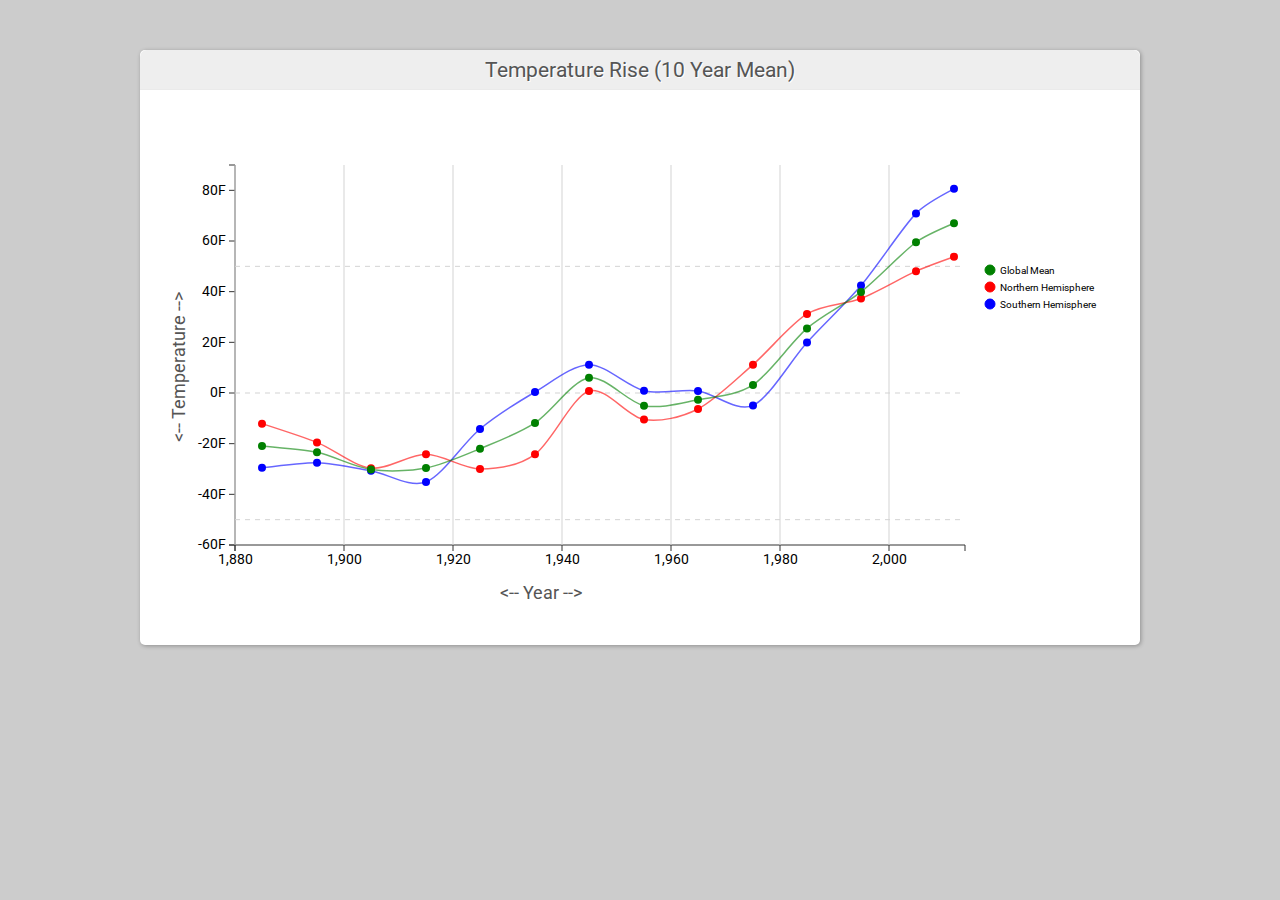
<file: Week2/index.html>
<!DOCTYPE html>
<html lang="en">
<head>
    <meta charset="UTF-8">
    <title>D3</title>
    <link href="https://cdnjs.cloudflare.com/ajax/libs/twitter-bootstrap/3.3.5/css/bootstrap.css" rel="stylesheet">
    <link href='https://fonts.googleapis.com/css?family=Roboto:400,700,500' rel='stylesheet' type='text/css'>
    <link href="css/style-light.css" rel="stylesheet" type="text/css"/>
    <script src="data/data.js"></script>

    <script src="https://cdnjs.cloudflare.com/ajax/libs/jquery/2.2.4/jquery.js"></script>
    <script src="js/d3.js"></script>
</head>
<body>

<div class="widget">
    <div class="header">Temperature Rise (10 Year Mean)</div>
    <div id="chart" class="chart-container">
    </div>
</div>

<script type="text/javascript">


    function getMean(dataPoint,count) {

        var Glob=[];

        for (var i = 0, k = 0; i < data.length; i = i + count, k++) {
            var total = 0;
            for (var j = 0; j < count; ++j) {

                if (data[i + j] != undefined && data[i + j]['dataPoint'] != "NA") {
                    total += data[i + j][dataPoint];
                } else {
                    //console.log(j + i);
                }
            }
            if (data[i] != undefined && data[i][dataPoint] != "NA") {
                if(i<130)
                    Glob[k] = {val: total / count, "Year": data[i+5].Year};
                else {
                    Glob[k] = {val: total / (count/2), "Year": data[i+2].Year};
                }
            }
        }

        //Glob[Glob.length - 1].val = Glob[Glob.length - 1].val * 2;

        return Glob;

    }

    var count=10;

    var Glob=getMean('Glob',count);
    var NHem=getMean('NHem',count);
    var SHem=getMean('SHem',count);

    //console.log(Glob);

    var margin = {top: 50, right: 150, bottom: 70, left: 70},
            w = 950 - (margin.left + margin.right),
            h = 500 - (margin.top + margin.bottom);

    var x = d3.scale.linear()
            .domain(d3.extent(data, function (d) {
                return d.Year;
            }))
            .rangeRound([0, w]);

    var y = d3.scale.linear()
            .domain([-60,90])
            .range([h, 0]);

    var xAxis = d3.svg.axis()
            .scale(x)
            .orient('bottom')
            .ticks(10);

    var yAxis = d3.svg.axis()
            .scale(y)
            .orient('left')
            .ticks(10)
            .tickFormat(function(d){
                return d+"F";
            });

    var xGrid = d3.svg.axis()
            .scale(x)
            .orient('bottom')
            .ticks(5)
            .tickSize(-h, 0, 0)
            .tickFormat("");

    var yGrid = d3.svg.axis()
            .scale(y)
            .orient('left')
            .ticks(5)
            .tickSize(-w, 0, 0)
            .tickFormat("");

    var svg = d3.select("#chart").append('svg')
            .attr({
                width: w + margin.left + margin.right,
                height: h + margin.top + margin.bottom
            })
            .append('g')
            .attr('transform', 'translate(' + margin.left + ',' + margin.top + ')');

    var div_line1 = d3.select("body").append("div")
            .attr("class", "line1_tt")
            .style("opacity", 0);

    var div_line2 = d3.select("body").append("div")
            .attr("class", "line2_tt")
            .style("opacity", 0);

    var div_line3 = d3.select("body").append("div")
            .attr("class", "line3_tt")
            .style("opacity", 0);

    var area_g = svg
            .append("g");

    svg.append('g')
            .attr({
                class: "x axis",
                transform: 'translate(0,' + h + ')'
            })
            .call(xAxis);

    svg.append('g')
            .attr({
                class: "y axis"
            }).call(yAxis);

    svg.append('g')
            .attr({
                class: "grid",
                transform: 'translate(0,' + h + ')'
            })
            .call(xGrid);

    svg.append('g')
            .attr({
                class: "y-grid"
            }).call(yGrid);

    var createGradient=function(svg,color1,color2,id){

        var defs = svg.append("defs");

        var gradient=defs.append("linearGradient")
                .attr("id", id)
                .attr("x1", "0%")
                .attr("y1", "100%")
                .attr("x2", "0%")
                .attr("y2", "0%")
                .attr("spreadMethod", "pad");

        gradient.append("svg:stop")
                .attr("offset", "0%")
                .attr("stop-color", color1)
                .attr("stop-opacity", 1);

        gradient.append("svg:stop")
                .attr("offset", "100%")
                .attr("stop-color", color2)
                .attr("stop-opacity", 1);
    };

    createGradient(svg,'#fff','#CBFFDA','line111');
    createGradient(svg,'#fff','#FFDCD4','line211');
    createGradient(svg,'#fff','#C7D1FF','line311');

    function plotLine(d,d1,className,cirClass,attr){

        var line1 = d3.svg.line()
                .interpolate("cardinal")
                //.interpolate("monotone")
                .x(function (d) {
                    return x(d.Year);
                })
                .y(function (d) {
                    return y(d[attr]);
                });

        var line = d3.svg.line()
                .interpolate("cardinal")
                //.interpolate("monotone")
                .x(function (d) {
                    return x(d.Year);
                })
                .y(function (d) {
                    return y(d.val);
                });

        var area = d3.svg.area()
                .interpolate("cardinal")
                .x(function (d) {
                    return x(d.Year);
                })
                .y0(h)
                .y1(function (d) {
                    return y(d.val);
                });

        svg.append('path')
                .datum(d)
                .attr({
                    class: className+"0",
                    d: line1
                });

        svg.append('path')
                .datum(d1)
                .attr({
                    class: className,
                    d: line
                });

        svg.selectAll(".dot")
                .data(d1)
                .enter().append("circle")
                .attr("class", cirClass)
                .attr("cy", function (d) { return y(d.val); } ) //set y
                .attr("cx", function (d,i) { return x(d.Year); } ) //set x
                .attr("r", 4)
                .on("mouseover", function(d) {
                    var div=d3.select('.'+className+'_tt');

                    div.transition()
                            .duration(200)
                            .style("opacity", .9);
                    div.html("<b>Year : </b>"+d.Year + "<br/>" +"<b>Temp : </b>" + d.val+"F")
                            .style("left", (d3.event.pageX) + "px")
                            .style("top", (d3.event.pageY - 50) + "px");
                    d3.select(event.target).attr("r", 7);

                    d3.select('.line1').style("opacity", ".1");
                    d3.select('.line2').style("opacity", ".1");
                    d3.select('.line3').style("opacity", ".1");
                    d3.select('.'+className).style("opacity", "1");
                    d3.select('.'+className).style("stroke-width", "2px");

                    d3.selectAll('.dot1').style("opacity", 0.1);
                    d3.selectAll('.dot2').style("opacity", 0.1);
                    d3.selectAll('.dot3').style("opacity", 0.1);
                    d3.selectAll('.'+cirClass).style("opacity", 1);

                    d3.select('.'+className+"0").style("opacity", 1);

                    area_g.append('path')
                        .datum(d1)
                        .attr({
                            class: className+'11',
                            d: area,
                            fill:'url(#'+className+'11)'
                        })
                        .style({
                            opacity:.5
                        });

                })
                .on("mouseout", function(d) {

                    var div=d3.select('.'+className+'_tt');
                    div.transition()
                            .duration(200)
                            .style("opacity", 0);
                    $(event.target).attr("r", 4);

                    d3.select('.line1').style("opacity", ".6");
                    d3.select('.line2').style("opacity", ".6");
                    d3.select('.line3').style("opacity", ".6");
                    d3.select('.'+className).style("stroke-width", "1.5px");

                    d3.selectAll('.dot1').style("opacity", 1);
                    d3.selectAll('.dot2').style("opacity", 1);
                    d3.selectAll('.dot3').style("opacity", 1);

                    d3.select('.'+className+"0").style("opacity", 0);

                    area_g.select('.'+className+'11').remove();

                });
    }

    plotLine(data,NHem,"line3",'dot3','NHem');
    plotLine(data,SHem,"line2",'dot2','SHem');
    plotLine(data,Glob,"line1",'dot1','Glob');

    var labels = svg.append('g')
            .attr('class', 'labels');

    labels.append('text')
            .attr({
                transform: 'translate(0,' + h + ')',
                x: (w/2),
                dx: '-1.0em',
                dy: '3.0em'

            })
            .style({"text-anchor":"end", "font-size":"18px","fill":"#555555"})
            .text("<--     Year     -->");

    labels.append('text')
            .attr({
                transform: 'rotate(-90)',
                y: -50,
                x:-h/2+50,
                dx: '.71em'
            })
            .style({"text-anchor":"end", "font-size":"18px","fill":"#555555"})
            .text("<--      Temperature      -->");

    var color = d3.scale.ordinal()
            .range(['#008000','#FF0000','#0000FF']);

    var legendRectSize=10;
    var legendSpacing=7;
    var legendHeight=legendRectSize+legendSpacing;

    var legend=svg.selectAll('.legend')
            .data(["Global Mean","Northern Hemisphere","Southern Hemisphere"])
            .enter()
            .append('g')
            .attr({
                class:'legend',
                transform:function(d,i){
                    //Just a calculation for x & y position

                    return 'translate('+(950-200)+',' + ((i*legendHeight)+100) + ')';
                }
            });
    legend.append('rect')
            .attr({
                width:legendRectSize,
                height:legendRectSize,
                rx:10,
                ry:10
            })
            .style({
                fill:color,
                stroke:color
            });

    legend.append('text')
            .attr({
                x:15,
                y:9
            })
            .text(function(d){
                return d;
            }).style({
        fill:'#000000',
        'font-size':'10px'
    });

</script>
</body>
</html>
</file>
<file: Week2/css/style-light.css>
body {
    background-color: #ccc;
    width: 100%;
    font-family: 'Roboto', sans-serif;
    height: 100%;
}

.widget {
    margin: 0 auto;
    width:1000px;
    margin-top:50px;
    background-color:#fff;
    -background-color: #222D3A;
    border-radius: 5px;
    box-shadow: 1px 1px 4px 0px rgba(0,0,0,0.3);

}

.header{
    background-color: #eee;
    height:40px;
    color:#555;
    text-align: center;
    line-height: 40px;
    border-top-left-radius: 7px;
    border-top-right-radius: 7px;
    font-weight: 400;
    font-size: 1.5em;
    text-shadow: 1px 1px #fff;
    border-bottom: 1px solid #eaeaea;
}

.chart-container{
    padding:25px;
}

.axis path,
.axis line {
    fill: none;
    stroke: #333;
}

.grid .tick {
    stroke: lightgrey;
    opacity: 0.7;
}

.y-grid .tick{
    stroke-dasharray: 5;
    stroke: lightgrey;
    opacity: 0.7;
}

.grid path {
    stroke-width: 0;
}

.line {
    fill: none;
    stroke: steelblue;
    stroke-width: 1.5px;
    opacity: .3;
}

.line1 {
    fill: none;
    stroke: green;
    stroke-width: 1.5px;
    opacity: .6;
}

.line2 {
    fill: none;
    stroke: red;
    stroke-width: 1.5px;
    opacity: .6;
}

.line3 {
    fill: none;
    stroke: blue;
    stroke-width: 1.5px;
    opacity: .6;
}

.line10 {
    fill: none;
    stroke: #37d643;
    stroke-width: 1px;
    opacity: 0;
}

.line20 {
    fill: none;
    stroke: #fba39a;
    stroke-width: 1px;
    opacity: 0;
}

.line30 {
    fill: none;
    stroke: #779fff;
    stroke-width: 1px;
    opacity: 0;
}

.dot1 {

    fill: green;
    cursor: pointer;
}


.dot2 {

    fill: red;
    cursor: pointer;

}

.dot3 {

    fill: blue;
    cursor: pointer;

}

div.line1_tt {
    position: absolute;
    text-align: center;
    width: 100px;
    height: 38px;
    padding: 5px;
    font: 12px sans-serif;
    background: #abd6b6;
    border: 0px;
    pointer-events: none;
    border-radius: 2px;
    color:#000000;
}

div.line2_tt {
    position: absolute;
    text-align: center;
    width: 100px;
    height: 38px;
    padding: 5px;
    font: 12px sans-serif;
    background: #fbc4ba;
    border: 0px;
    pointer-events: none;
    border-radius: 2px;
    color:#000000;
}
div.line3_tt {
    position: absolute;
    text-align: center;
    width: 100px;
    height: 38px;
    padding: 5px;
    font: 12px sans-serif;
    background: #b2c3ff;
    border: 0px;
    pointer-events: none;
    border-radius: 2px;
    color:#000000;
}
</file>
